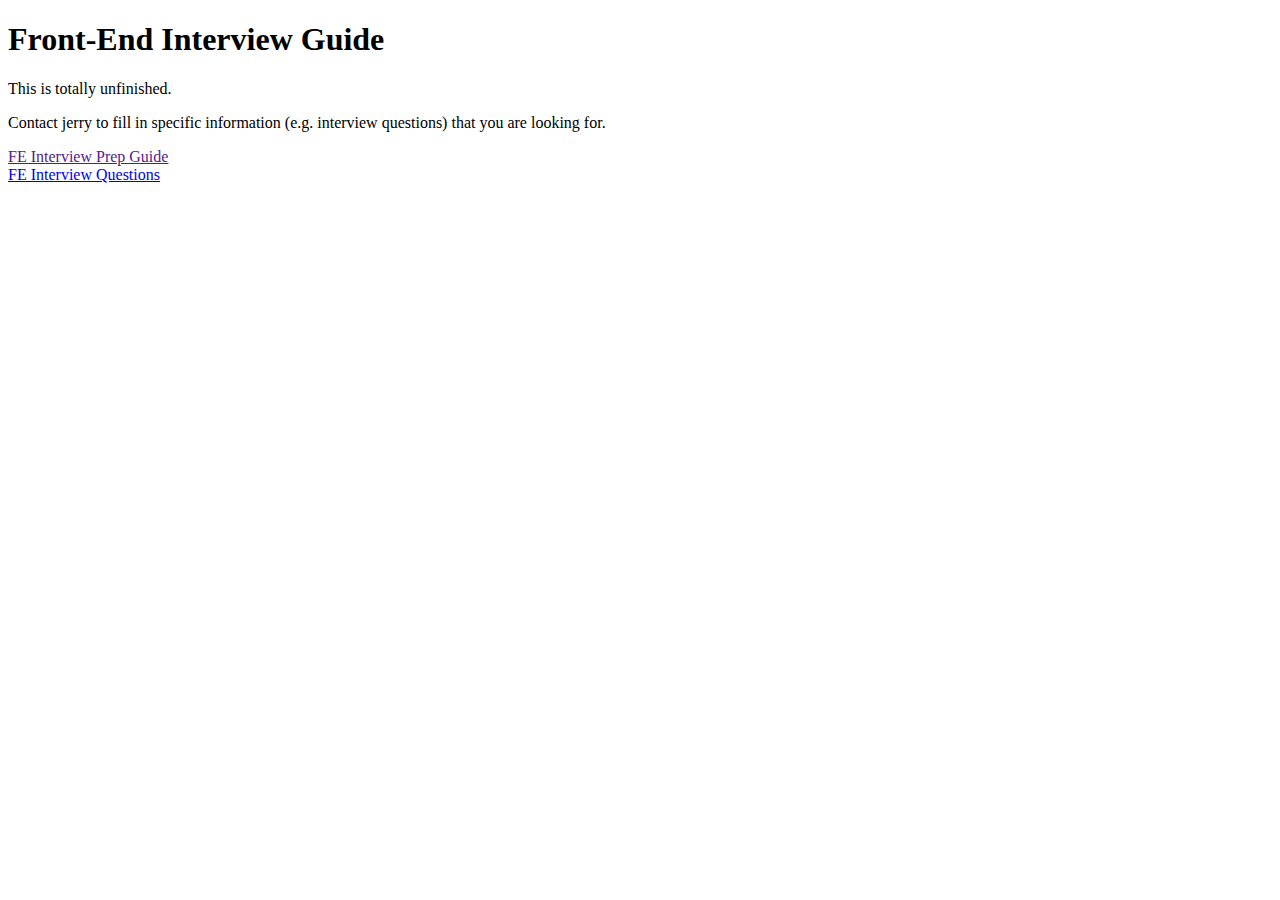
<file: fe/index.html>
<!DOCTYPE html>
<html>
<head>
  <style>
    a {
      display: block;
    }
  </style>
</head>
<body>

<h1>Front-End Interview Guide</h1>

<p>This is totally unfinished.</p>

<p>Contact jerry to fill in specific information (e.g. interview questions) that you are looking for. </p>

<a href=""https://paper.dropbox.com/doc/FE-Intz-dQ82PpvIreZzXd1bj9B5f>FE Interview Prep Guide<a>

<a href="https://paper.dropbox.com/doc/FE-Int-Qs-xD2GpaBD2W423mG1FZsVq">FE Interview Questions<a>

</body>
</html>
</file>
